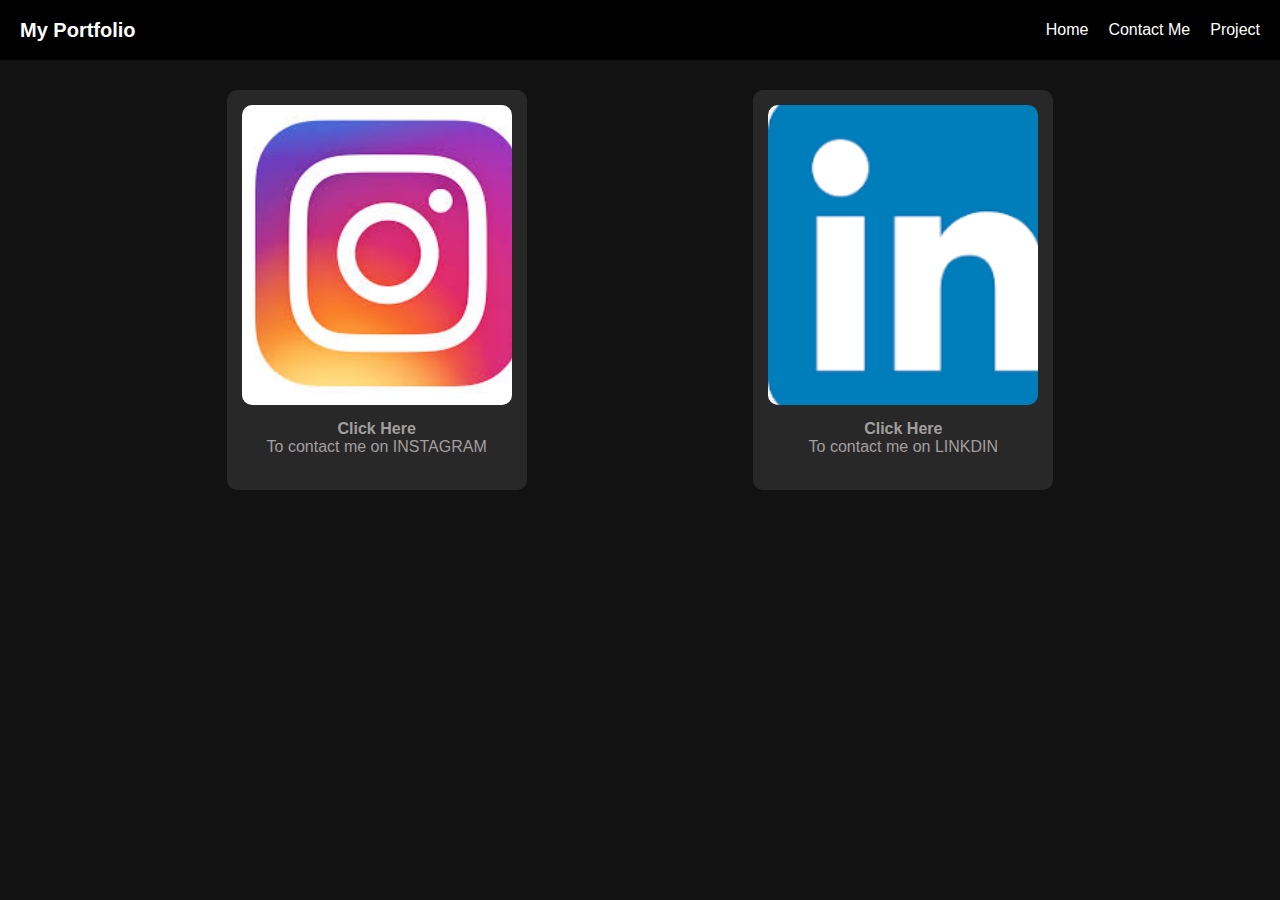
<file: contact.html>
<!DOCTYPE html>
<html lang="en">

<head>

    <link rel="stylesheet" href="contact.css">
    <meta charset="UTF-8">
    <meta name="viewport" content="width=device-width, initial-scale=1.0">
    <title>Tushar Kumar</title>
</head>

<body>
    <div class="main">


        <!-- Nav Bar -->
        <nav class="navbar">
            <div class="myIntro">
                <p>My Portfolio</p>
            </div>

            <div class="hamburger" onclick="toggleMenu()">
                ☰
            </div>

            <div class="navItems" id="navItems">
                <ul>
                    <a href="index.html">
                        <li>Home</li>
                    </a>
                    <a href="contact.html">
                        <li>Contact Me</li>
                    </a>
                    <a href="project.html">
                        <li>Project</li>
                    </a>

                </ul>
            </div>
        </nav>

        <!-- Main Content -->

        <div class="mainDiv">

            <!-- firstCard -->
        
                <div id="Cards">
                        <a href="https://www.instagram.com/tk__8958/" target="_blank">
                    <div id="picture">
                        <div id="image"></div>
                    </div>

                    <p id="clickHere">Click Here</p>

                    <p id="info">To contact me on INSTAGRAM </p>
                    </a>
                </div>

            <!-- CardTwo -->
                <div id="CardsTwo">
                        <a href="https://www.linkedin.com/in/tushar-kumar-204548335/" target="_blank">
                    <div id="picture2">
                        <div id="image2"></div>
                    </div>

                    <p id="clickHere2">Click Here</p>

                    <p id="info2">To contact me on LINKDIN </p>
                    </a>
                </div>
            
        </div>

         
    </div>

    <script>
        function toggleMenu() {
            document.getElementById("navItems").classList.toggle("show");
        }
    </script>
</body>

</html>
</file>
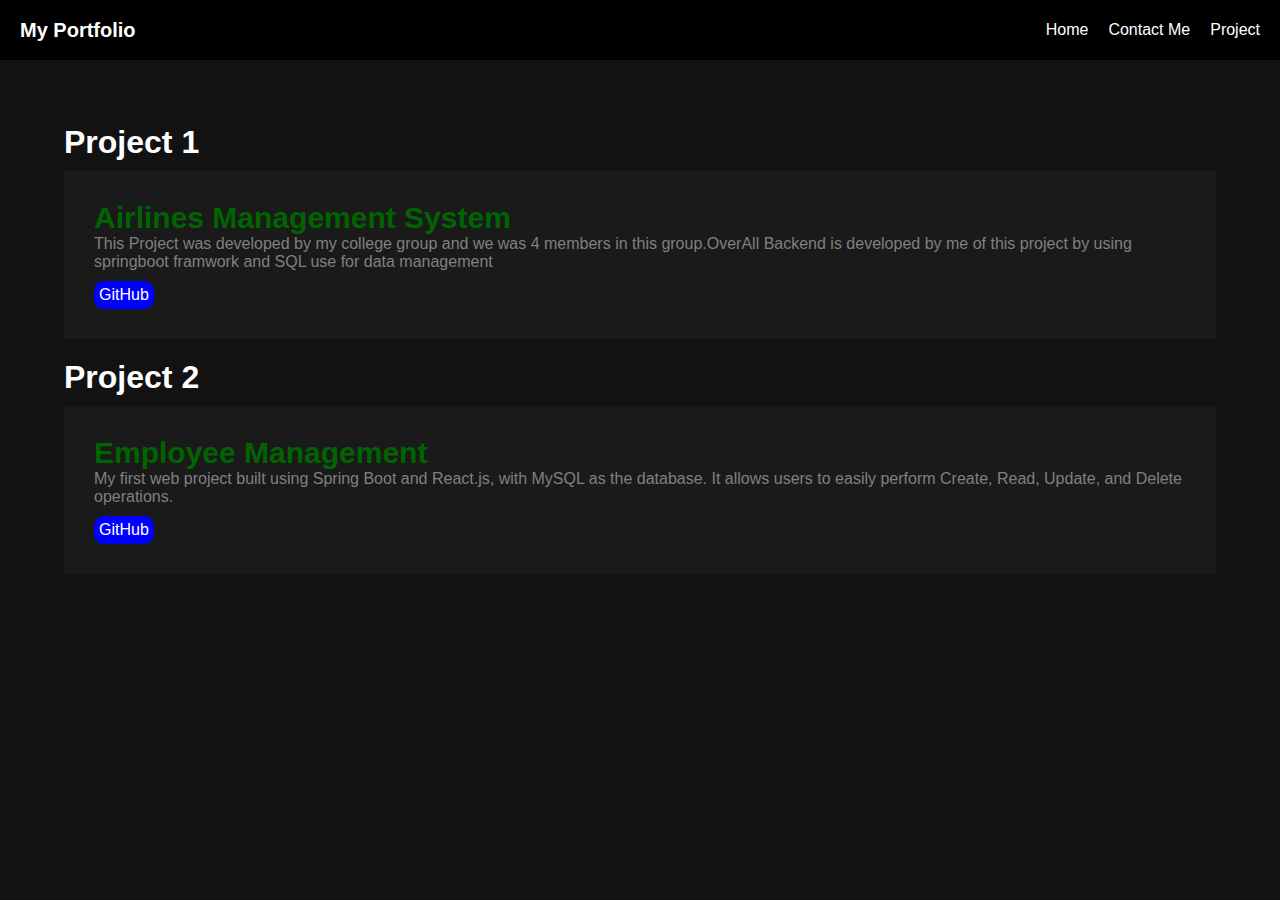
<file: project.html>
<!DOCTYPE html>
<html lang="en">

<head>

    <link rel="stylesheet" href="project.css">
    <meta charset="UTF-8">
    <meta name="viewport" content="width=device-width, initial-scale=1.0">
    <title>Tushar Kumar</title>
</head>

<body>
    <div class="main">


        <!-- Nav Bar -->
        <nav class="navbar">
            <div class="myIntro">
                <p>My Portfolio</p>
            </div>

            <div class="hamburger" onclick="toggleMenu()">
                ☰
            </div>

            <div class="navItems" id="navItems">
                <ul>
                    <a href="index.html">
                        <li>Home</li>
                    </a>
                    <a href="contact.html">
                        <li>Contact Me</li>
                    </a>
                    <a href="project.html">
                        <li>Project</li>
                    </a>

                </ul>
            </div>
        </nav>

        <!-- Main Content -->

        <div class="mainDiv">


            <!-- Project One -->
            <div id="project1">
                <h1>Project 1</h1>
                <div id="actualProject">
                    <p id="projectName">Airlines Management System</p>
                    <p id="projectDescription">This Project was developed by my college group and we was 4 members in
                        this group.OverAll Backend
                        is developed by me of this project by using springboot framwork and SQL use for data management
                    </p>

                    <div id="github"><a target="_blank" href="https://github.com/tk8958/AirlinesManagementSystem">GitHub</a></div>
                </div>
            </div>

            <!-- Project Two -->
            <div id="project1">
                <h1>Project 2</h1>
                <div id="actualProject">
                    <p id="projectName">Employee Management</p>
                    <p id="projectDescription">My first web project built using Spring Boot and React.js, with MySQL as
                        the database. It allows users to easily perform Create, Read, Update, and Delete operations.
                    </p>

                    <div id="github"><a  target="_blank"href="https://github.com/tk8958/EmployeeManagement">GitHub</a></div>
                </div>
            </div>



        </div>





    </div>

    <script>
        function toggleMenu() {
            document.getElementById("navItems").classList.toggle("show");
        }
    </script>
</body>

</html>
</file>
<file: contact.css>
* {
    margin: 0;
    padding: 0;
    color: white;
    box-sizing: border-box;
    font-family: sans-serif;
}

body {
    background-color: #121212;
}

.navbar {
    height: 60px;
    width: 100%;
    background-color: black;
    display: flex;
    align-items: center;
    justify-content: space-between;
    padding: 0 20px;
    position: relative;
}

.myIntro p {
    font-size: 20px;
    font-weight: bold;
}

.navItems ul {
    display: flex;
    list-style: none;
}

.navItems ul li {
    margin-left: 20px;
    cursor: pointer;
    
}

li:hover {
    color:aqua;
    
}

a{
    text-decoration: none;
}

.hamburger {
    display: none;
    font-size: 24px;
    cursor: pointer;
}

.mainDiv{
    width: 100%;
    display:flex;
    align-items: center;
    justify-content: center;
    justify-content:space-evenly

}


/* CardOne */

#Cards{
    height: 400px;;
    width: 300px;
    background-color: #292828;
    margin-top: 30px;
    border-radius: 10px;
    text-align:center;
    
}

#Cards:hover{
  height: 410px;
  width: 310px;
}

#picture{
       display:flex;
       align-items: center;
       justify-content: center;
       padding: 15px;
       

}

 #image{
    background-image: url(image/insta.jpeg);
    background-size: cover;
    height:300px;
    width:100%;
    background-color:aqua;
    border-radius: 10px;
}

#clickHere{
    color:rgb(161, 159, 159);
    font-weight:900;
}

#info{
     color:rgb(161, 159, 159);
     
}


/* CardTwo */

#CardsTwo{
    height: 400px;;
    width: 300px;
    background-color: #292828;
    margin-top: 30px;
    border-radius: 10px;
    text-align:center;
    
}

#CardsTwo:hover{
  height: 410px;
  width: 310px;
}

  #picture2{
       display:flex;
       align-items: center;
       justify-content: center;
       padding: 15px;
       

}

 #image2{
    background-image: url(image/linkdin.png);
    background-size: cover;
    height:300px;
    width:100%;
    background-color:aqua;
    border-radius: 10px;
}

    #clickHere2{
    color:rgb(161, 159, 159);
    font-weight:900;
}

  #info2{
     color:rgb(161, 159, 159);
     
}

 footer{
        background-color: #1a1a1a;
        height:150px;
        width: 100vw;
        margin-top:5%;
        text-align: center;
        flex-direction: column;
        display: flex;
        align-items: center;
        justify-content: center;

    }

    footer p{
        color:darkslategrey;
        font-family:'Trebuchet MS', 'Lucida Sans Unicode', 'Lucida Grande', 'Lucida Sans', Arial, sans-serif;
        font-size: 10px;
        margin-bottom: 20px;;
    }

    footer h2{
        color:dimgrey;
        font-family: initial;
    }




/* Responsive Design */

@media screen and (max-width: 768px) {
    .navItems {
        display: none;
        width: 100%;
        background-color: black;
        position: absolute;
        top: 60px;
        left: 0;
    }

    .navItems ul {
        flex-direction: column;
        padding: 10px 0;
        align-items: center;
    }

    .navItems ul li {
        margin: 10px 0;
    }

    .hamburger {
        display: block;
    }

    .navItems.show {
        display: block;
    }

    .mainDiv{
    width: 100%;
    flex-direction: column;
    align-items: center;
    justify-content: center;
    justify-content:space-evenly

     footer h2{
        color:dimgrey;
        font-family: initial;
        font-size: 15px;
    }

}



}
</file>
<file: project.css>
* {
    margin: 0;
    padding: 0;
    color: white;
    box-sizing: border-box;
    font-family: sans-serif;
}

body {
    background-color: #121212;
}

.navbar {
    height: 60px;
    width: 100%;
    background-color: black;
    display: flex;
    align-items: center;
    justify-content: space-between;
    padding: 0 20px;
    position: relative;
}

.myIntro p {
    font-size: 20px;
    font-weight: bold;
}

.navItems ul {
    display: flex;
    list-style: none;
}

.navItems ul li {
    margin-left: 20px;
    cursor: pointer;
    
}

li:hover {
    color:aqua;
    
}

a{
    text-decoration: none;
}

.hamburger {
    display: none;
    font-size: 24px;
    cursor: pointer;
}

 footer{
        background-color: #1a1a1a;
        height:150px;
        width: 100vw;
        margin-top:5%px;
        text-align: center;
        flex-direction: column;
        display: flex;
        align-items: center;
        justify-content: center;
       

    }

  

    footer p{
        color:darkslategrey;
        font-family:'Trebuchet MS', 'Lucida Sans Unicode', 'Lucida Grande', 'Lucida Sans', Arial, sans-serif;
        font-size: 10px;
        margin-bottom: 20px;;
    }

    footer h2{
        color:dimgrey;
        font-family: initial;
    }

     .mainDiv{
       
       margin:5%;

     }

     #actualProject{
        background-color: #1a1a1a;
        
        align-items: center;
        padding:30px;
        margin-top: 10px;
        margin-bottom: 20px;
        
     }

     #projectName{
        font-size: 30px;
        font-weight: bold;
        color: darkgreen;
     }

     #projectDescription{
        color: gray;
     }

     #github {
        text-decoration: none;
        background-color: blue;
       margin-top: 10px;
       width: 60px;
       padding:5px;
       border-radius: 10px;
        
     }
     #github{
        text-decoration: none;;
     }
     #github:hover{
        background-color:black
       
     }


/* Responsive Design */

@media screen and (max-width: 768px) {
    .navItems {
        display: none;
        width: 100%;
        background-color: black;
        position: absolute;
        top: 60px;
        left: 0;
    }

    .navItems ul {
        flex-direction: column;
        padding: 10px 0;
        align-items: center;
    }

    .navItems ul li {
        margin: 10px 0;
    }

    .hamburger {
        display: block;
    }

    .navItems.show {
        display: block;
    }

     footer h2{
        color:dimgrey;
        font-family: initial;
        font-size: 15px;
    }

     #projectName{
        font-size: 20px;
    }

}
</file>
